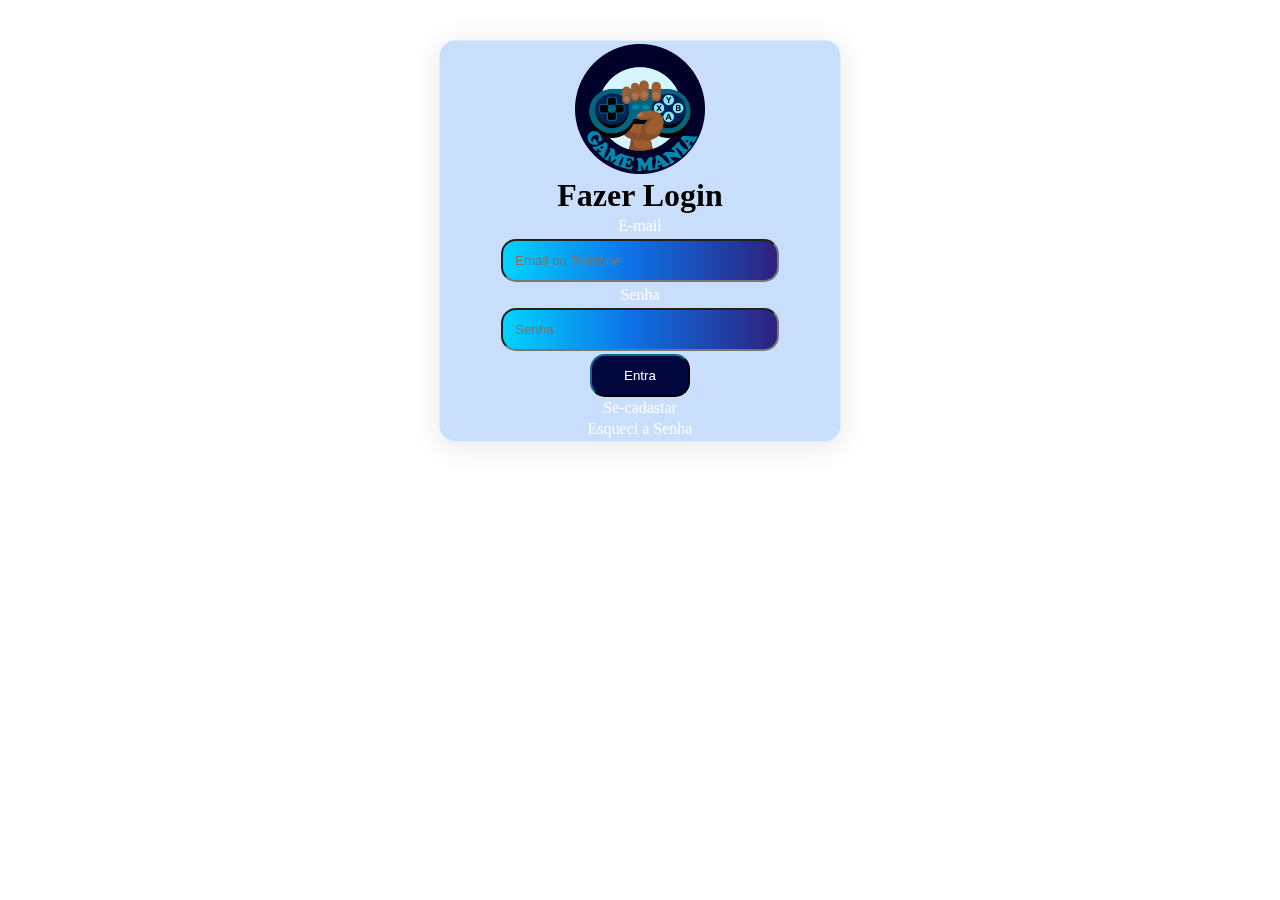
<file: login.html>
<!DOCTYPE html>
<html lang="pt-br">
  <head>
    <meta charset="UTF-8" />
    <meta name="viewport" content="width=device-width, initial-scale=1.0" />
    <link rel="stylesheet" href="/GAME-MANIA/asset/CSS/stylelogin.css" />
    <link rel="icon" type="img/png" href="asset/IMG/LOGO.png" sizes="16x16" />
    <meta name="author" content="Lucas Gonçalo" />
    <title>Acessar Game Mania</title>
  </head>

  <body>
    <form>
      <img
        id="Logo"
        type="img/png"
        src="GAME-MANIA/asset/IMG/LOGO.png"
        alt="Logo Game Mania"
      />
      <h1>Fazer Login</h1>
      <label for="Email">E-mail</label>
      <input type="email" id="Email" placeholder="Email ou Telefone" />
      <label for="Senha">Senha</label>
      <input type="password" id="Senha" placeholder="Senha" />
      <button>Entra</button>
      <a href="">Se-cadastar</a>
      <a href="">Esqueci a Senha</a>
    </form>
  </body>
</html>
</file>
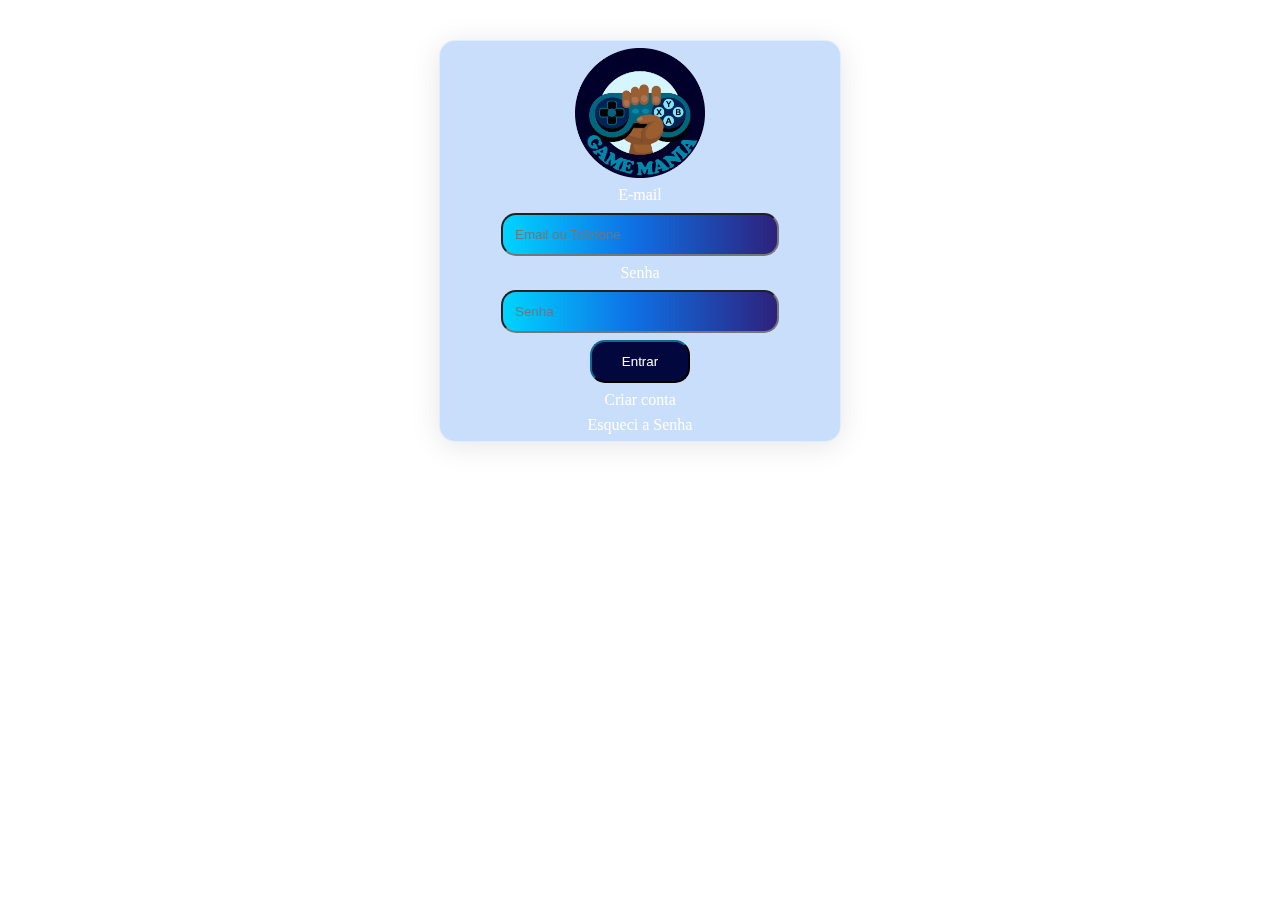
<file: GAME-MANIA/login.html>
<!DOCTYPE html>
<html lang="pt-br">
  <head>
    <meta charset="UTF-8" />
    <meta name="viewport" content="width=device-width, initial-scale=1.0" />
    <link rel="stylesheet" href="asset/CSS/stylelogin.css" />
    <link rel="icon" type="img/png" href="asset/IMG/LOGO.png" sizes="16x16" />
    <meta name="author" content="Lucas Gonçalo" />
    <title>Acessar Game Mania</title>
  </head>

  <body>
    <form>
      <img
        id="Logo"
        type="img/png"
        src="asset/IMG/LOGO.png"
        alt="Logo Game Mania"
      />

      <label for="email">E-mail</label>
      <input type="email" id="email" placeholder="Email ou Telefone" />
      <label for="password">Senha</label>
      <input type="password" id="password" placeholder="Senha" />
      <button onclick="Login()">Entrar</button>
      <a href="">Criar conta</a>
      <a href="">Esqueci a Senha</a>
    </form>
    <script src="asset/JS/scriptlogin.js"></script>
  </body>
</html>
</file>
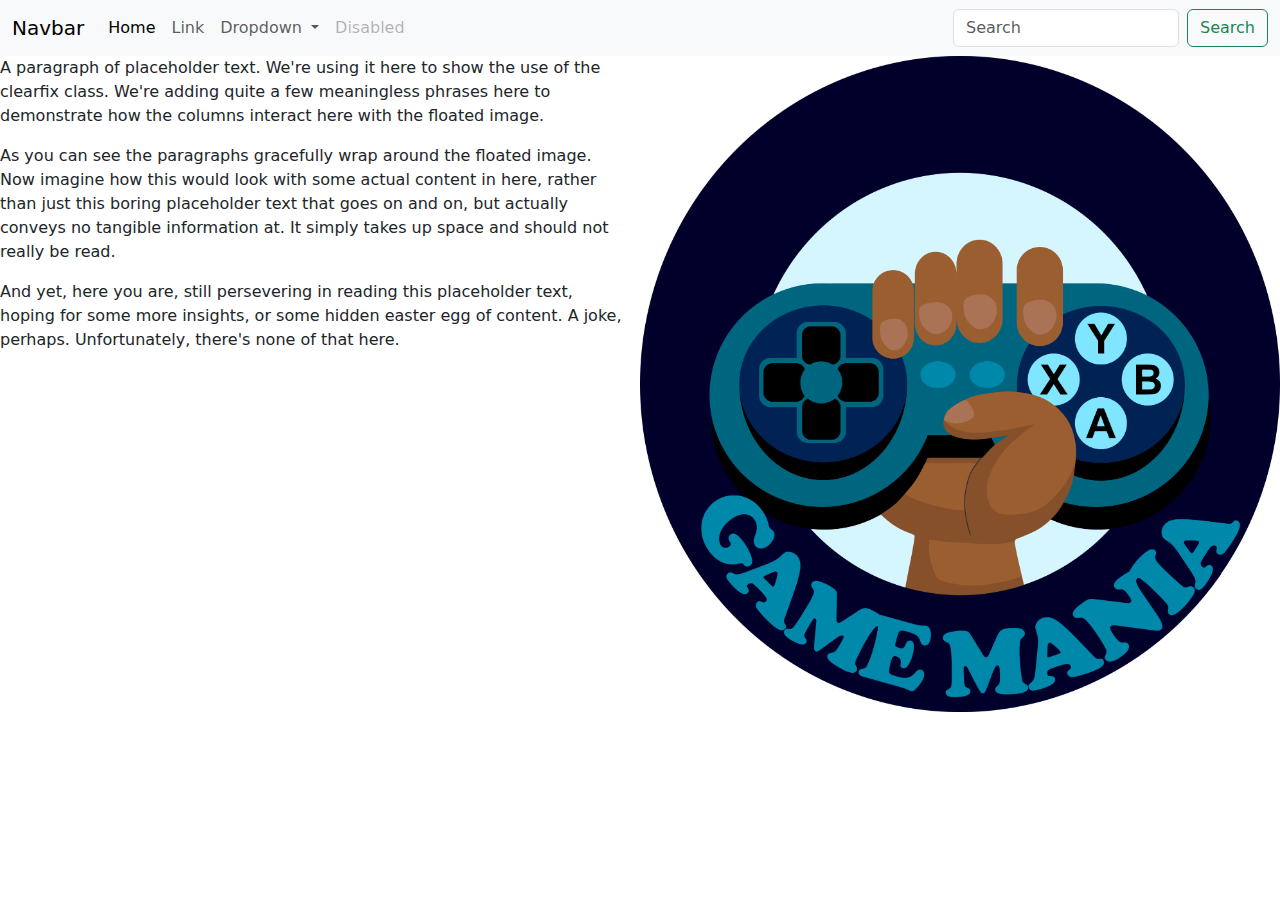
<file: GAME-MANIA/loja.html>
<!DOCTYPE html>
<html lang="pt-br">
<head>
    <meta charset="UTF-8">
    <meta name="viewport" content="width=device-width, initial-scale=1.0">
    <link rel="icon" type="imh/png" href="asset/IMG/LOGO.png" sizes="16x16" />
    <link rel="stylesheet" type="text/css" href="asset/CSS/style.css" />
    <link href="https://cdn.jsdelivr.net/npm/bootstrap@5.3.3/dist/css/bootstrap.min.css" rel="stylesheet" integrity="sha384-QWTKZyjpPEjISv5WaRU9OFeRpok6YctnYmDr5pNlyT2bRjXh0JMhjY6hW+ALEwIH" crossorigin="anonymous">
    <script src="https://cdn.jsdelivr.net/npm/bootstrap@5.3.3/dist/js/bootstrap.bundle.min.js" integrity="sha384-YvpcrYf0tY3lHB60NNkmXc5s9fDVZLESaAA55NDzOxhy9GkcIdslK1eN7N6jIeHz" crossorigin="anonymous"></script>
    <title>Game Mania</title>
</head>
<body>
    <nav class="navbar navbar-expand-lg bg-body-tertiary">
        <div class="container-fluid">
          <a class="navbar-brand" href="#">Navbar</a>
          <button class="navbar-toggler" type="button" data-bs-toggle="collapse" data-bs-target="#navbarSupportedContent" aria-controls="navbarSupportedContent" aria-expanded="false" aria-label="Toggle navigation">
            <span class="navbar-toggler-icon"></span>
          </button>
          <div class="collapse navbar-collapse" id="navbarSupportedContent">
            <ul class="navbar-nav me-auto mb-2 mb-lg-0">
              <li class="nav-item">
                <a class="nav-link active" aria-current="page" href="#">Home</a>
              </li>
              <li class="nav-item">
                <a class="nav-link" href="#">Link</a>
              </li>
              <li class="nav-item dropdown">
                <a class="nav-link dropdown-toggle" href="#" role="button" data-bs-toggle="dropdown" aria-expanded="false">
                  Dropdown
                </a>
                <ul class="dropdown-menu">
                  <li><a class="dropdown-item" href="#">Action</a></li>
                  <li><a class="dropdown-item" href="#">Another action</a></li>
                  <li><hr class="dropdown-divider"></li>
                  <li><a class="dropdown-item" href="#">Something else here</a></li>
                </ul>
              </li>
              <li class="nav-item">
                <a class="nav-link disabled" aria-disabled="true">Disabled</a>
              </li>
            </ul>
            <form class="d-flex" role="search">
              <input class="form-control me-2" type="search" placeholder="Search" aria-label="Search">
              <button class="btn btn-outline-success" type="submit">Search</button>
            </form>
          </div>
        </div>
      </nav>

      <div class="clearfix">
        <img src="asset/IMG/LOGO.png" class="col-md-6 float-md-end mb-3 ms-md-3" alt="...">
      
        <p>
          A paragraph of placeholder text. We're using it here to show the use of the clearfix class. We're adding quite a few meaningless phrases here to demonstrate how the columns interact here with the floated image.
        </p>
      
        <p>
          As you can see the paragraphs gracefully wrap around the floated image. Now imagine how this would look with some actual content in here, rather than just this boring placeholder text that goes on and on, but actually conveys no tangible information at. It simply takes up space and should not really be read.
        </p>
      
        <p>
          And yet, here you are, still persevering in reading this placeholder text, hoping for some more insights, or some hidden easter egg of content. A joke, perhaps. Unfortunately, there's none of that here.
        </p>
      </div>
      
    
</body>
</html>
</file>
<file: GAME-MANIA/asset/CSS/stylelogin.css>
* {
  margin: 0;
  padding: 0;
}
body {
  background-image: url(https://images.pexels.com/photos/1690082/pexels-photo-1690082.jpeg);
  background-repeat: no-repeat;
  background-size: cover;
  box-sizing: border-box;
}
form {
  display: flex;
  flex-direction: column;
  align-items: center;
  justify-content: space-evenly;
  height: 400px;
  width: 400px;
  margin: 40px auto;
  background-color: white;
  /* From https://css.glass */
  background: rgba(105, 166, 245, 0.37);
  border-radius: 16px;
  box-shadow: 0 4px 30px rgba(0, 0, 0, 0.1);
  backdrop-filter: blur(6.2px);
  -webkit-backdrop-filter: blur(6.2px);
  border: 1px solid rgba(255, 255, 255, 0.45);
}
#Logo {
  height: 130px;
  width: 130px;
}
input {
  width: 250px;
  padding: 12px;
  border-radius: 15px;
  background: rgb(0,212,255);
  background: linear-gradient(90deg, rgba(0,212,255,1) 0%, rgba(14,113,230,1) 47%, rgb(45, 33, 125) 100%);}
label {
  text-align: left;
  color: white;
  margin: 1px;
  padding: left 10px;
}
button {
  width: 100px;
  padding: 12px;
  border-radius: 15px;
  background-color: rgb(2, 7, 62);
  border-color: rgb(6, 43, 59);
  color: rgb(255, 255, 255);
}
a {
  text-decoration: none;
  color: white;
}
</file>
<file: GAME-MANIA/asset/CSS/style.css>
* {
  margin: 0;
  padding: 0;
}
body {
  height: 100%;
  width: 100%;

  background-color: brown;
}
header {
  height: 70px;
  background-color: white;
  align-items: center;
  display: flex;
}

.logo {
  width: 100%;
  background-color: aqua;
  height: 100px;
  padding: 0;
  margin: 0;
  display: flex;
  float: left;
  border: 1px goldenrod solid;
}
.logo.Logotipo {
  width: 99px;
  height: 99px;
  margin: 0px 5px 0px 5px;
}
.Login {
  width: 100%;
  height: 100px;
  padding: 0;
  margin: 0;
  display: flex;
  border: 1px goldenrod solid;
  background-color: coral;
  justify-content: right;
  align-items: center;
}

.Login .Usuario {
  align-content: center;
  width: 80px;
  height: 80%;
  border: 1px black solid;
  border-radius: 50%;
  text-align: center;
  text-decoration: none;
  text-transform: uppercase;
  color: blue;
  font-family: "Times New Roman", Times, serif;
}
#menu {
  width: 100%;
  height: 60px;
  justify-content: center;
  display: flex;
  border: 1px goldenrod solid;
}
#menu .linkMenu {
  height: 98%;
  align-content: center;
  border: 1px black solid;
  margin: 0px 5px 0px 5px;
  padding: 0px 5px 0px 5px;
  text-decoration: none;
  text-transform: uppercase;
  color: blue;
  font-family: "Times New Roman", Times, serif;
}
#quemsomos {
  width: 100%;
  background-color: aqua;
  height: 200px;
  padding: 0;
  margin: 0;
  display: flex;
  border: 1px goldenrod solid;
}
#quemsomos .empresa {
  float: center;
  background-color: brown;
}
#quemsomos .empresa .logoempresa {
  background-color: brown;
  width: 200px;
  height: 200px;
  margin: 0px 5px 0px 5px;
}
</file>
